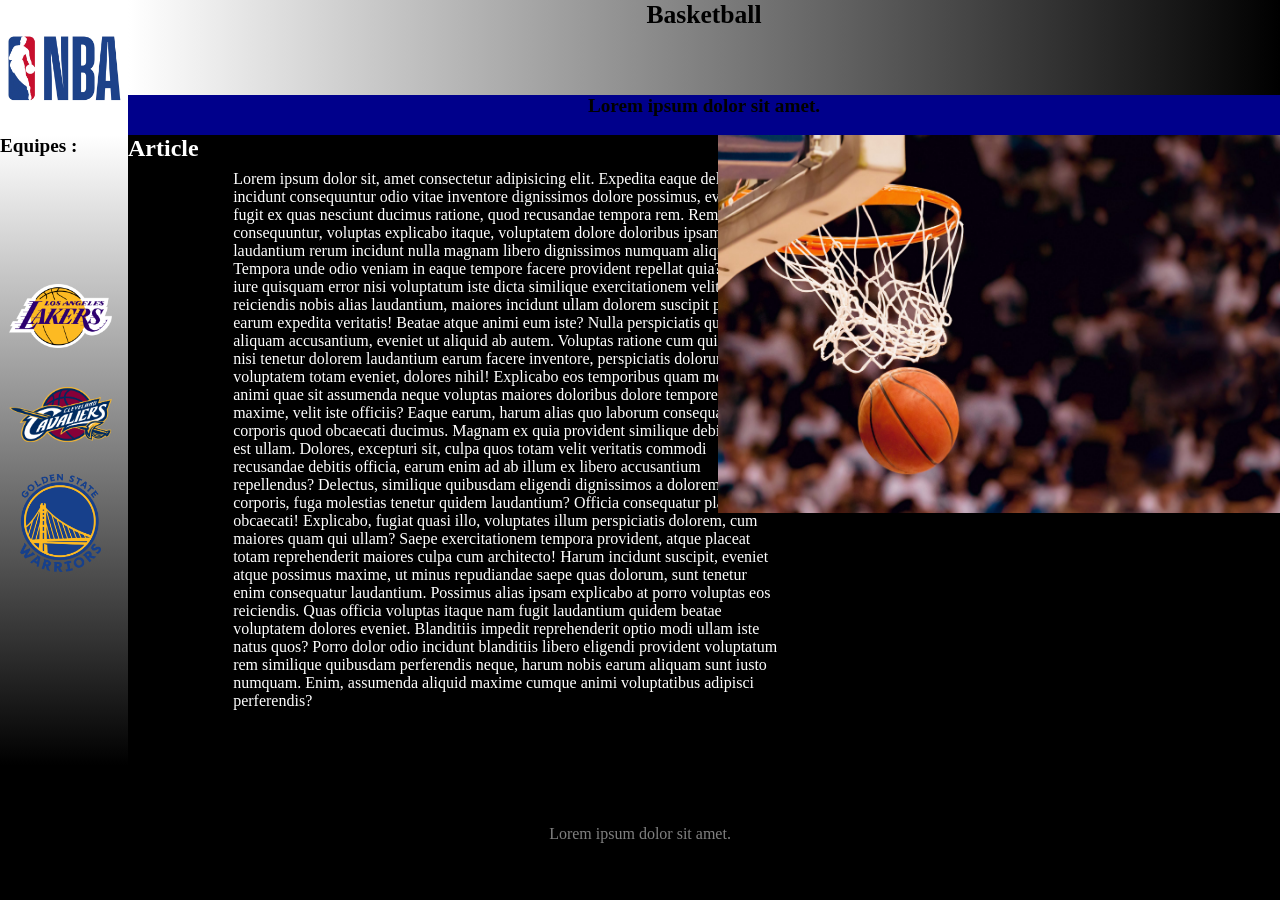
<file: index.html>
<!DOCTYPE html>
<html lang="en">
<head>
    <meta charset="UTF-8">
    <meta name="viewport" content="width=device-width, initial-scale=1.0">
    <title>Document</title>
    <link rel="stylesheet" href="css/style.css">
</head>
<body>
    <header>
        <section class="Logo">
        </section>
        <div class="boite1">
            <section class="Header">
                <h2>Basketball</h2>
            </section>
            <section class="SousHeader">
                <h2>Lorem ipsum dolor sit amet.</h2>
            </section>
        </div>
    </header>

    <main>
        <section class="Nav">
            <h2>Equipes :</h2>
            <div class="FullLien">
                    <a class="Lien" href="renduP2.html"> </a>
                    <a class="Lien2" href="renduP3.html"> </a>
                    <a class="Lien3" href="renduP4.html"> </a>
            </div>
        </section>
        <section class="Article">
            <h2>Article</h2>
            <p>Lorem ipsum dolor sit, amet consectetur adipisicing elit. Expedita eaque delectus incidunt consequuntur odio vitae inventore dignissimos dolore possimus, eveniet fugit ex quas nesciunt ducimus ratione, quod recusandae tempora rem.
            Rem magni consequuntur, voluptas explicabo itaque, voluptatem dolore doloribus ipsam laudantium rerum incidunt nulla magnam libero dignissimos numquam aliquid! Tempora unde odio veniam in eaque tempore facere provident repellat quia?
            Omnis iure quisquam error nisi voluptatum iste dicta similique exercitationem velit quae reiciendis nobis alias laudantium, maiores incidunt ullam dolorem suscipit pariatur earum expedita veritatis! Beatae atque animi eum iste?
            Nulla perspiciatis quo amet aliquam accusantium, eveniet ut aliquid ab autem. Voluptas ratione cum quisquam nisi tenetur dolorem laudantium earum facere inventore, perspiciatis dolorum, enim voluptatem totam eveniet, dolores nihil!
            Explicabo eos temporibus quam molestiae animi quae sit assumenda neque voluptas maiores doloribus dolore tempore maxime, velit iste officiis? Eaque earum, harum alias quo laborum consequatur corporis quod obcaecati ducimus.
            Magnam ex quia provident similique debitis modi est ullam. Dolores, excepturi sit, culpa quos totam velit veritatis commodi recusandae debitis officia, earum enim ad ab illum ex libero accusantium repellendus?
            Delectus, similique quibusdam eligendi dignissimos a doloremque corporis, fuga molestias tenetur quidem laudantium? Officia consequatur placeat obcaecati! Explicabo, fugiat quasi illo, voluptates illum perspiciatis dolorem, cum maiores quam qui ullam?
            Saepe exercitationem tempora provident, atque placeat totam reprehenderit maiores culpa cum architecto! Harum incidunt suscipit, eveniet atque possimus maxime, ut minus repudiandae saepe quas dolorum, sunt tenetur enim consequatur laudantium.
            Possimus alias ipsam explicabo at porro voluptas eos reiciendis. Quas officia voluptas itaque nam fugit laudantium quidem beatae voluptatem dolores eveniet. Blanditiis impedit reprehenderit optio modi ullam iste natus quos?
            Porro dolor odio incidunt blanditiis libero eligendi provident voluptatum rem similique quibusdam perferendis neque, harum nobis earum aliquam sunt iusto numquam. Enim, assumenda aliquid maxime cumque animi voluptatibus adipisci perferendis?</p>
            <div>
                <img class="Image1" src="css/images/ImagePanier.jpg" alt="">
            </div>
        </section>
    </main>

    <footer>
        <p>Lorem ipsum dolor sit amet.<p>
    </footer>
</body>
</html>

<!--<header>
        <section class="Logo">
            <h2>Logo</h2>
        </section>
        <section class="Header">
            <h2>Header</h2>
        </section>
        <section class="SousHeader">
             <h2>SousHeader</h2>
        </section>
     </header>
    <div class="boite3">
        <main>
            <nav>
                <section class="Nav">
                    <h2>Nav</h2>
                </section>
            </nav>
                <section class="Article">
                 <h2>Article</h2>
                    </section>
                </main>
            </div>
    </section>
    <footer>
        <h2>Footer</h2>
    </footer>-->
</file>
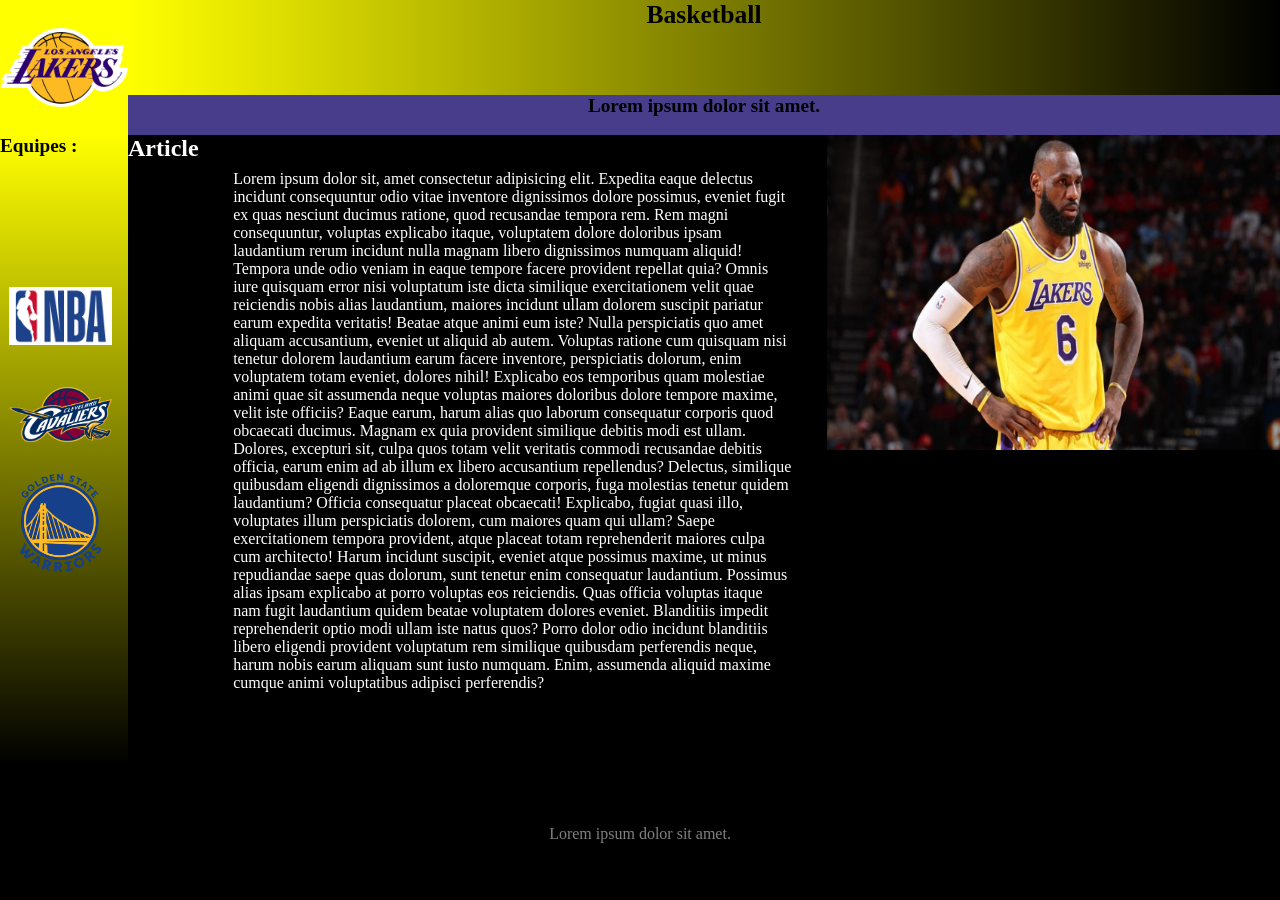
<file: renduP2.html>
<!DOCTYPE html>
<html lang="en">
<head>
    <meta charset="UTF-8">
    <meta name="viewport" content="width=device-width, initial-scale=1.0">
    <title>Document</title>
    <link rel="stylesheet" href="css/renduP2.css">
</head>
<body>
    <header>
        <section class="Logo">
        </section>
        <div class="boite1">
            <section class="Header">
                <h2>Basketball</h2>
            </section>
            <section class="SousHeader">
                <h2>Lorem ipsum dolor sit amet.</h2>
            </section>
        </div>
    </header>

    <main>
        <section class="Nav">
            <h2>Equipes :</h2>
            <div class="FullLien">
                    <a class="Lien" href="index.html"> </a>
                    <a class="Lien2" href="renduP3.html"> </a>
                    <a class="Lien3" href="renduP4.html"> </a>
            </div>
        </section>
        <section class="Article">
            <h2>Article</h2>
            <p>Lorem ipsum dolor sit, amet consectetur adipisicing elit. Expedita eaque delectus incidunt consequuntur odio vitae inventore dignissimos dolore possimus, eveniet fugit ex quas nesciunt ducimus ratione, quod recusandae tempora rem.
            Rem magni consequuntur, voluptas explicabo itaque, voluptatem dolore doloribus ipsam laudantium rerum incidunt nulla magnam libero dignissimos numquam aliquid! Tempora unde odio veniam in eaque tempore facere provident repellat quia?
            Omnis iure quisquam error nisi voluptatum iste dicta similique exercitationem velit quae reiciendis nobis alias laudantium, maiores incidunt ullam dolorem suscipit pariatur earum expedita veritatis! Beatae atque animi eum iste?
            Nulla perspiciatis quo amet aliquam accusantium, eveniet ut aliquid ab autem. Voluptas ratione cum quisquam nisi tenetur dolorem laudantium earum facere inventore, perspiciatis dolorum, enim voluptatem totam eveniet, dolores nihil!
            Explicabo eos temporibus quam molestiae animi quae sit assumenda neque voluptas maiores doloribus dolore tempore maxime, velit iste officiis? Eaque earum, harum alias quo laborum consequatur corporis quod obcaecati ducimus.
            Magnam ex quia provident similique debitis modi est ullam. Dolores, excepturi sit, culpa quos totam velit veritatis commodi recusandae debitis officia, earum enim ad ab illum ex libero accusantium repellendus?
            Delectus, similique quibusdam eligendi dignissimos a doloremque corporis, fuga molestias tenetur quidem laudantium? Officia consequatur placeat obcaecati! Explicabo, fugiat quasi illo, voluptates illum perspiciatis dolorem, cum maiores quam qui ullam?
            Saepe exercitationem tempora provident, atque placeat totam reprehenderit maiores culpa cum architecto! Harum incidunt suscipit, eveniet atque possimus maxime, ut minus repudiandae saepe quas dolorum, sunt tenetur enim consequatur laudantium.
            Possimus alias ipsam explicabo at porro voluptas eos reiciendis. Quas officia voluptas itaque nam fugit laudantium quidem beatae voluptatem dolores eveniet. Blanditiis impedit reprehenderit optio modi ullam iste natus quos?
            Porro dolor odio incidunt blanditiis libero eligendi provident voluptatum rem similique quibusdam perferendis neque, harum nobis earum aliquam sunt iusto numquam. Enim, assumenda aliquid maxime cumque animi voluptatibus adipisci perferendis?</p>
            <div>
                <img class="Image1" src="css/images/ImageLakersLebron.jpg" alt="">
            </div>
        </section>
    </main>

    <footer>
        <section>
            <p>Lorem ipsum dolor sit amet.</p>
        </section>
    </footer>
</body>
</html>
</file>
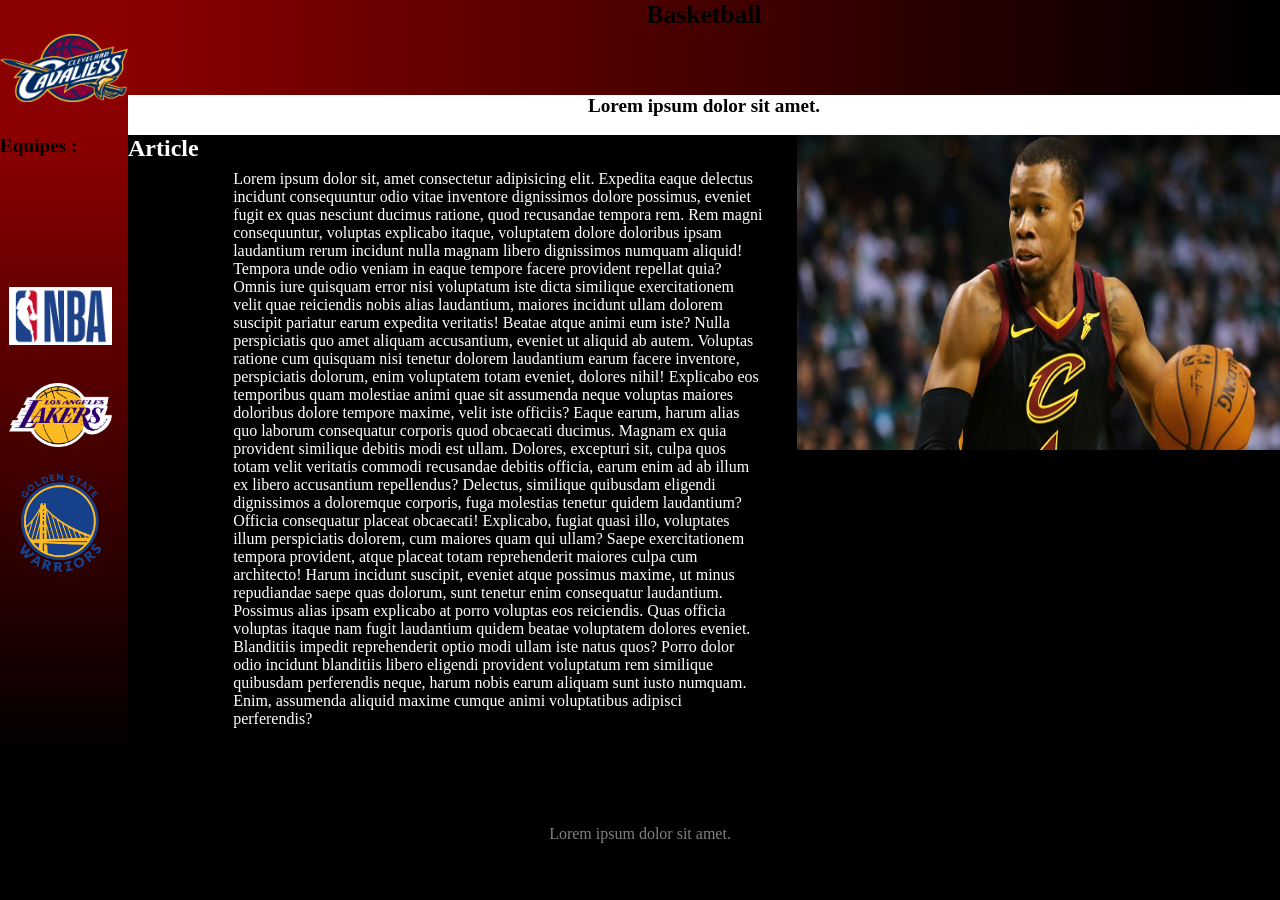
<file: renduP3.html>
<!DOCTYPE html>
<html lang="en">
<head>
    <meta charset="UTF-8">
    <meta name="viewport" content="width=device-width, initial-scale=1.0">
    <title>Document</title>
    <link rel="stylesheet" href="css/renduP3.css">
</head>
<body>
    <header>
        <section class="Logo">
        </section>
        <div class="boite1">
            <section class="Header">
                <h2>Basketball</h2>
            </section>
            <section class="SousHeader">
                <h2>Lorem ipsum dolor sit amet.</h2>
            </section>
        </div>
    </header>

    <main>
        <section class="Nav">
            <h2>Equipes :</h2>
            <div class="FullLien">
                    <a class="Lien" href="index.html"> </a>
                    <a class="Lien2" href="renduP2.html"> </a>
                    <a class="Lien3" href="renduP4.html"> </a>
            </div>
        </section>
        <section class="Article">
            <h2>Article</h2>
            <p>Lorem ipsum dolor sit, amet consectetur adipisicing elit. Expedita eaque delectus incidunt consequuntur odio vitae inventore dignissimos dolore possimus, eveniet fugit ex quas nesciunt ducimus ratione, quod recusandae tempora rem.
            Rem magni consequuntur, voluptas explicabo itaque, voluptatem dolore doloribus ipsam laudantium rerum incidunt nulla magnam libero dignissimos numquam aliquid! Tempora unde odio veniam in eaque tempore facere provident repellat quia?
            Omnis iure quisquam error nisi voluptatum iste dicta similique exercitationem velit quae reiciendis nobis alias laudantium, maiores incidunt ullam dolorem suscipit pariatur earum expedita veritatis! Beatae atque animi eum iste?
            Nulla perspiciatis quo amet aliquam accusantium, eveniet ut aliquid ab autem. Voluptas ratione cum quisquam nisi tenetur dolorem laudantium earum facere inventore, perspiciatis dolorum, enim voluptatem totam eveniet, dolores nihil!
            Explicabo eos temporibus quam molestiae animi quae sit assumenda neque voluptas maiores doloribus dolore tempore maxime, velit iste officiis? Eaque earum, harum alias quo laborum consequatur corporis quod obcaecati ducimus.
            Magnam ex quia provident similique debitis modi est ullam. Dolores, excepturi sit, culpa quos totam velit veritatis commodi recusandae debitis officia, earum enim ad ab illum ex libero accusantium repellendus?
            Delectus, similique quibusdam eligendi dignissimos a doloremque corporis, fuga molestias tenetur quidem laudantium? Officia consequatur placeat obcaecati! Explicabo, fugiat quasi illo, voluptates illum perspiciatis dolorem, cum maiores quam qui ullam?
            Saepe exercitationem tempora provident, atque placeat totam reprehenderit maiores culpa cum architecto! Harum incidunt suscipit, eveniet atque possimus maxime, ut minus repudiandae saepe quas dolorum, sunt tenetur enim consequatur laudantium.
            Possimus alias ipsam explicabo at porro voluptas eos reiciendis. Quas officia voluptas itaque nam fugit laudantium quidem beatae voluptatem dolores eveniet. Blanditiis impedit reprehenderit optio modi ullam iste natus quos?
            Porro dolor odio incidunt blanditiis libero eligendi provident voluptatum rem similique quibusdam perferendis neque, harum nobis earum aliquam sunt iusto numquam. Enim, assumenda aliquid maxime cumque animi voluptatibus adipisci perferendis?</p>
            <div>
                <img class="Image1" src="css/images/ImageCavaliers.jpg" alt="">
            </div>
        </section>
    </main>

    <footer>
       <p>Lorem ipsum dolor sit amet.</p>
    </footer>
</body>
</html>
</file>
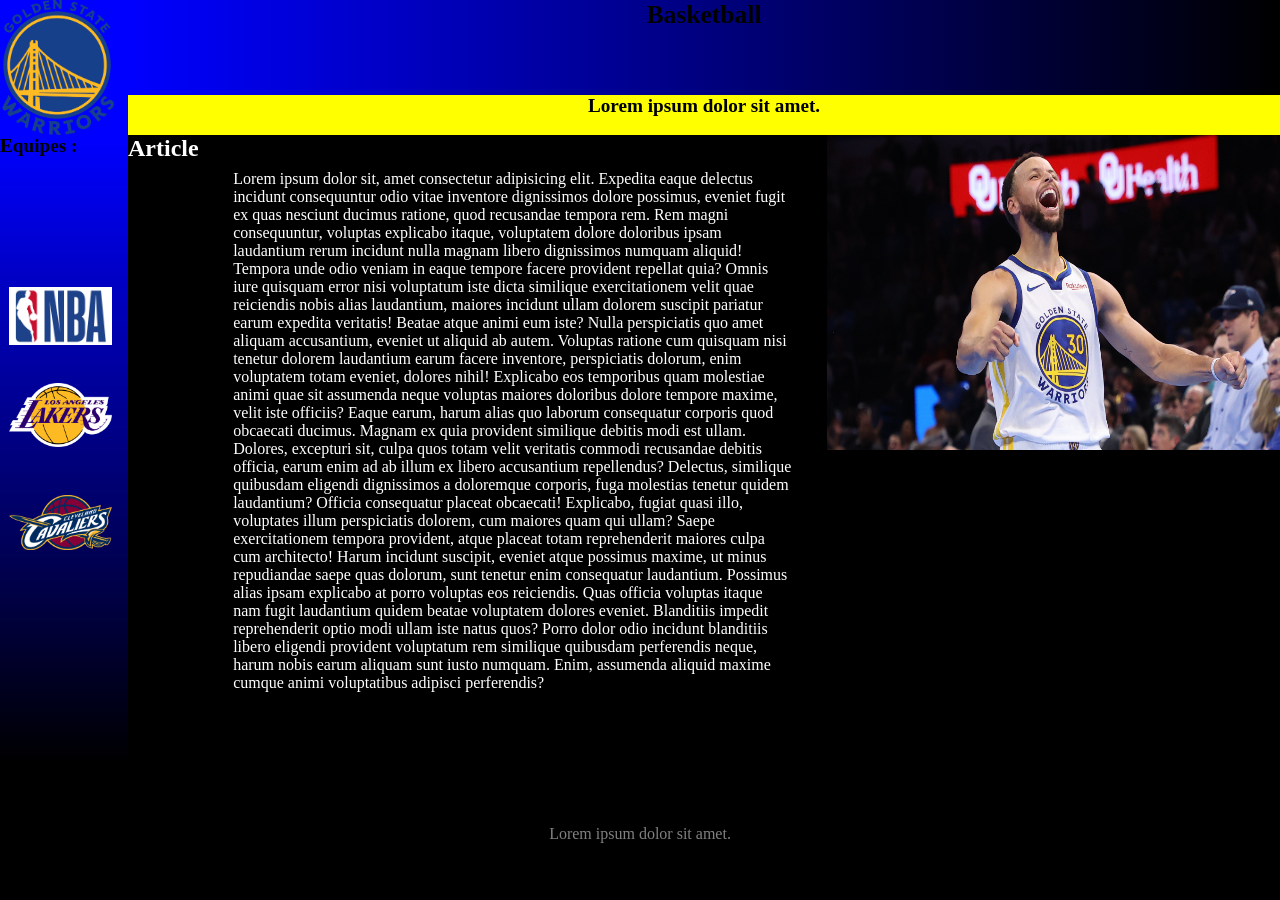
<file: renduP4.html>
<!DOCTYPE html>
<html lang="en">
<head>
    <meta charset="UTF-8">
    <meta name="viewport" content="width=device-width, initial-scale=1.0">
    <title>Document</title>
    <link rel="stylesheet" href="css/renduP4.css">
</head>
<body>
    <header>
        <section class="Logo">
        </section>
        <div class="boite1">
            <section class="Header">
                <h2>Basketball</h2>
            </section>
            <section class="SousHeader">
                <h2>Lorem ipsum dolor sit amet.</h2>
            </section>
        </div>
    </header>

    <main>
        <section class="Nav">
            <h2>Equipes :</h2>
            <div class="FullLien">
                    <a class="Lien" href="index.html"> </a>
                    <a class="Lien2" href="renduP2.html"> </a>
                    <a class="Lien3" href="renduP3.html"> </a>
            </div>
        </section>
        <section class="Article">
            <h2>Article</h2>
            <p>Lorem ipsum dolor sit, amet consectetur adipisicing elit. Expedita eaque delectus incidunt consequuntur odio vitae inventore dignissimos dolore possimus, eveniet fugit ex quas nesciunt ducimus ratione, quod recusandae tempora rem.
            Rem magni consequuntur, voluptas explicabo itaque, voluptatem dolore doloribus ipsam laudantium rerum incidunt nulla magnam libero dignissimos numquam aliquid! Tempora unde odio veniam in eaque tempore facere provident repellat quia?
            Omnis iure quisquam error nisi voluptatum iste dicta similique exercitationem velit quae reiciendis nobis alias laudantium, maiores incidunt ullam dolorem suscipit pariatur earum expedita veritatis! Beatae atque animi eum iste?
            Nulla perspiciatis quo amet aliquam accusantium, eveniet ut aliquid ab autem. Voluptas ratione cum quisquam nisi tenetur dolorem laudantium earum facere inventore, perspiciatis dolorum, enim voluptatem totam eveniet, dolores nihil!
            Explicabo eos temporibus quam molestiae animi quae sit assumenda neque voluptas maiores doloribus dolore tempore maxime, velit iste officiis? Eaque earum, harum alias quo laborum consequatur corporis quod obcaecati ducimus.
            Magnam ex quia provident similique debitis modi est ullam. Dolores, excepturi sit, culpa quos totam velit veritatis commodi recusandae debitis officia, earum enim ad ab illum ex libero accusantium repellendus?
            Delectus, similique quibusdam eligendi dignissimos a doloremque corporis, fuga molestias tenetur quidem laudantium? Officia consequatur placeat obcaecati! Explicabo, fugiat quasi illo, voluptates illum perspiciatis dolorem, cum maiores quam qui ullam?
            Saepe exercitationem tempora provident, atque placeat totam reprehenderit maiores culpa cum architecto! Harum incidunt suscipit, eveniet atque possimus maxime, ut minus repudiandae saepe quas dolorum, sunt tenetur enim consequatur laudantium.
            Possimus alias ipsam explicabo at porro voluptas eos reiciendis. Quas officia voluptas itaque nam fugit laudantium quidem beatae voluptatem dolores eveniet. Blanditiis impedit reprehenderit optio modi ullam iste natus quos?
            Porro dolor odio incidunt blanditiis libero eligendi provident voluptatum rem similique quibusdam perferendis neque, harum nobis earum aliquam sunt iusto numquam. Enim, assumenda aliquid maxime cumque animi voluptatibus adipisci perferendis?</p>
            <div>
                <img class="Image1" src="css/images/ImageGoldenStateWarriors.png" alt="">
            </div>
        </section>
    </main>

    <footer>
        <p>Lorem ipsum dolor sit amet.</p>
    </footer>
</body>
</html>
</file>
<file: css/style.css>
.Logo{
    width: 10%;
    height: 100%;
    background-image: url("images/logo-NBA.jpg");
    background-size: contain;
    background-repeat: no-repeat;
    background-position: 10%;
    background-color: white;
}
header h2{display: flex;
    justify-content: center;


}
.Header h2{
    font-size: 2vw;
}
.Header{
    height: 70%;
    width: 100%;
    background: linear-gradient(to right, white, black);
}
.SousHeader h2{
    font-size: 1.5vw;
}
.SousHeader{
    background-color: darkblue;
    height: 30%;
    width: 100%;
}
.Article{display: flex;
    justify-content: space-between;
    background-color: black;
    height: 100%;
    width: 90%;
}
.Article p{
    color: white;
    margin: 3%;
    width: 60%;
}

.Article div{
    display: flex;
    justify-content: end;

}
.Image1{
    width: 120%;
    height: 60%;
}
.Article h2{
    color: white;
}
.Nav h2{
    font-size: 1.5vw;
}
.Nav{
    height: 100%;
    width: 10%;
    background: linear-gradient(to bottom, white, black);
}
body{
    width: 100vw;
    height: 100vh;
    background-color: black;
}
header{display: flex;
    height: 15%;
    width: 100%;
}
main{display: flex;
    height: 70%;
    width: 100%;
}
footer{display: flex;
    background-color: black;
    height: 15%;
    width: 100%;
    justify-content: center;
}
footer p{
    color: gray;
    margin-top: 60px;

}
.boite1{
    height: 100%;
    width: 90%;
}
.FullLien{display: flex;
    align-items: center;
    justify-content: space-between;
    flex-direction: column;
    height: 50%;
    width: 90%;
    margin-top: 100px;
    cursor: pointer; 

}

a{
    margin-left: 5%;
    text-decoration: none;
}
.Lien{
    background-image: url("images/LogoLakers.png");
    background-size: contain;
    background-repeat: no-repeat;
    background-position: center;
    margin-top: 20px;
    height: 40%;
    width: 90%;
    transition-property: all; 
    transition-duration: 0.5s; 
    transition-timing-function: ease; 

}
.Lien:hover{
    transform: scale(1.3); 

}
.Lien2{
    background-image: url("images/LogoCavaliers.png");
    background-size: contain;
    background-repeat: no-repeat;
    background-position: center;
    margin-top: 20px;
    height: 40%;
    width: 90%;
    transition-property: all; 
    transition-duration: 0.5s; 
    transition-timing-function: ease; 
}
.Lien2:hover{
    transform: scale(1.3); 

}
.Lien3{
    background-image: url("images/LogoGoldenStateWarriors.png");
    background-size: contain;
    background-repeat: no-repeat;
    background-position: center;
    margin-top: 20px;
    height: 50%;
    width: 90%;
    transition-property: all; 
    transition-duration: 0.5s; 
    transition-timing-function: ease; 
}
.Lien3:hover{
    transform: scale(1.3); 

}

*{
    margin: 0;
}


@media screen and (max-width: 480px){/* Nouvelles règles si la fenêtre fait  1024px de large ou moins */
    body{
        height: 255vh;
    }
   header{
    height: 2%;
   }
   header .Logo{
    width: 17%;
   }
   header .Header h2{
    font-size: xx-large;
    
   }
   header .SousHeader h2{
    font-size: medium;
   }

   main{
    height: 100%;
   }
   main h2{
    font-size: x-large;
   }
   main .Nav{
    width: 17%;
   }
   main .Nav h2{
    font-size: large;
   }

   main .Nav .FullLien{
    height: 10%;
   }
   main .Article{
    display: flex;
    flex-direction: column;
    justify-content: normal;
   }
   main .Article h2{
    height: 1%;
    margin: 10px
   }
   main .Article p{ display: flex;
    font-size: x-large;
    margin-left: 15px;
    width: 90%;
   }
   main .Article div{
    display: flex;
    justify-content: center;
   }
   footer{
    height: 5%;
   }
   main .Article .Image1{
    width: 80%;
    height: 100%;
    margin-right: 20px;
   }
}
</file>
<file: css/renduP2.css>
.Logo{
    width: 10%;
    height: 100%;
    background-image: url("images/LogoLakers.png");
    background-size: contain;
    background-repeat: no-repeat;
    background-position: 10%;
    background-color: yellow;
}
header h2{display: flex;
    justify-content: center;


}
.Header h2{
    font-size: 2vw;
}
.Header{
    height: 70%;
    width: 100%;
    background: linear-gradient(to right, yellow, black);
}
.SousHeader h2{
    font-size: 1.5vw;
}
.SousHeader{
    background-color: darkslateblue;
    height: 30%;
    width: 100%;
}
.Article{display: flex;
    justify-content: space-between;
    background-color: black;
    height: 100%;
    width: 90%;
}
.Article p{
    color: white;
    margin: 3%;
    width: 60%;
}

.Article div{
    display: flex;
    justify-content: end;

}
.Image1{
    width: 100%;
    height: 50%;
}
.Article h2{
    color: white;
}
.Nav h2{
    font-size: 1.5vw;
}
.Nav{
    height: 100%;
    width: 10%;
    background: linear-gradient(to bottom, yellow, black);
}
body{
    width: 100vw;
    height: 100vh;
    background-color: black;
}
header{display: flex;
    height: 15%;
    width: 100%;
}
main{display: flex;
    height: 70%;
    width: 100%;
}
footer{display: flex;
    background-color: black;
    height: 15%;
    width: 100%;
    justify-content: center;
}
footer p{
    color: gray;
    margin-top: 60px;
}
.boite1{
    height: 100%;
    width: 90%;
}
.FullLien{display: flex;
    align-items: center;
    justify-content: space-between;
    flex-direction: column;
    height: 50%;
    width: 90%;
    margin-top: 100px;
    cursor: pointer; 

}

a{
    margin-left: 5%;
    text-decoration: none
}
.Lien{
    background-image: url("images/logo-NBA.jpg");
    background-size: contain;
    background-repeat: no-repeat;
    background-position: center;
    margin-top: 20px;
    height: 40%;
    width: 90%;
    transition-property: all; 
    transition-duration: 0.5s; 
    transition-timing-function: ease; 

}
.Lien:hover{
    transform: scale(1.3); 

}
.Lien2{
    background-image: url("images/LogoCavaliers.png");
    background-size: contain;
    background-repeat: no-repeat;
    background-position: center;
    margin-top: 20px;
    height: 40%;
    width: 90%;
    transition-property: all; 
    transition-duration: 0.5s; 
    transition-timing-function: ease; 
}
.Lien2:hover{
    transform: scale(1.3); 

}
.Lien3{
    background-image: url("images/LogoGoldenStateWarriors.png");
    background-size: contain;
    background-repeat: no-repeat;
    background-position: center;
    margin-top: 20px;
    height: 50%;
    width: 90%;
    transition-property: all; 
    transition-duration: 0.5s; 
    transition-timing-function: ease; 
}
.Lien3:hover{
    transform: scale(1.3); 

}

*{
    margin: 0;
}

@media screen and (max-width: 480px){/* Nouvelles règles si la fenêtre fait  1024px de large ou moins */
    body{
        height: 265vh;
    }
   header{
    height: 2%;
   }
   header .Logo{
    width: 17%;
   }
   header .Header h2{
    font-size: xx-large;
    
   }
   header .SousHeader h2{
    font-size: medium;
   }

   main{
    height: 100%;
   }
   main h2{
    font-size: x-large;
   }
   main .Nav{
    width: 17%;
   }
   main .Nav h2{
    font-size: large;
   }

   main .Nav .FullLien{
    height: 10%;
   }
   main .Article{
    display: flex;
    flex-direction: column;
    justify-content: normal;
   }
   main .Article h2{
    height: 1%;
    margin: 10px
   }
   main .Article p{ display: flex;
    font-size: x-large;
    margin-left: 15px;
    width: 90%;
   }
   main .Article div{
    display: flex;
    justify-content: center;
   }
   footer{
    height: 5%;
   }
   main .Article .Image1{
    width: 80%;
    height: 100%;
    margin-right: 20px;
   }
}
</file>
<file: css/renduP3.css>
.Logo{
    width: 10%;
    height: 100%;
    background-image: url("images/LogoCavaliers.png");
    background-size: contain;
    background-repeat: no-repeat;
    background-position: 10%;
    background-color: darkred;
}
header h2{display: flex;
    justify-content: center;


}
.Header h2{
    font-size: 2vw;
}
.Header{
    height: 70%;
    width: 100%;
    background: linear-gradient(to right, darkred, black);
}
.SousHeader h2{
    font-size: 1.5vw;
}
.SousHeader{
    background-color: white;
    height: 30%;
    width: 100%;
}
.Article{display: flex;
    justify-content: space-between;
    background-color: black;
    height: 100%;
    width: 90%;
}
.Article p{
    color: white;
    margin: 3%;
    width: 60%;
}

.Article div{
    display: flex;
    justify-content: end;

}
.Image1{
    width: 100%;
    height: 50%;
}
.Article h2{
    color: white;
}
.Nav h2{
    font-size: 1.5vw;
}
.Nav{
    height: 100%;
    width: 10%;
    background: linear-gradient(to bottom, darkred, black);
}
body{
    width: 100vw;
    height: 100vh;
}
header{display: flex;
    height: 15%;
    width: 100%;
}
main{display: flex;
    height: 70%;
    width: 100%;
}
footer{display: flex;
    background-color: black;
    height: 15%;
    width: 100%;
    justify-content: center;
}
footer p{
    color: gray;
    margin-top: 60px;
}
.boite1{
    height: 100%;
    width: 90%;
}
.FullLien{display: flex;
    align-items: center;
    justify-content: space-between;
    flex-direction: column;
    height: 50%;
    width: 90%;
    margin-top: 100px;
    cursor: pointer; 

}

a{
    margin-left: 5%;
    text-decoration: none
}
.Lien{
    background-image: url("images/logo-NBA.jpg");
    background-size: contain;
    background-repeat: no-repeat;
    background-position: center;
    margin-top: 20px;
    height: 40%;
    width: 90%;
    transition-property: all; 
    transition-duration: 0.5s; 
    transition-timing-function: ease; 

}
.Lien:hover{
    transform: scale(1.3); 

}
.Lien2{
    background-image: url("images/LogoLakers.png");
    background-size: contain;
    background-repeat: no-repeat;
    background-position: center;
    margin-top: 20px;
    height: 40%;
    width: 90%;
    transition-property: all; 
    transition-duration: 0.5s; 
    transition-timing-function: ease; 
}
.Lien2:hover{
    transform: scale(1.3); 

}
.Lien3{
    background-image: url("images/LogoGoldenStateWarriors.png");
    background-size: contain;
    background-repeat: no-repeat;
    background-position: center;
    margin-top: 20px;
    height: 50%;
    width: 90%;
    transition-property: all; 
    transition-duration: 0.5s; 
    transition-timing-function: ease; 
}
.Lien3:hover{
    transform: scale(1.3); 

}

*{
    margin: 0;
}
@media screen and (max-width: 480px){/* Nouvelles règles si la fenêtre fait  1024px de large ou moins */
    body{
        height: 265vh;
    }
   header{
    height: 2%;
   }
   header .Logo{
    width: 17%;
   }
   header .Header h2{
    font-size: xx-large;
    
   }
   header .SousHeader h2{
    font-size: medium;
   }

   main{
    height: 100%;
   }
   main h2{
    font-size: x-large;
   }
   main .Nav{
    width: 17%;
   }
   main .Nav h2{
    font-size: large;
   }

   main .Nav .FullLien{
    height: 10%;
   }
   main .Article{
    display: flex;
    flex-direction: column;
    justify-content: normal;
   }
   main .Article h2{
    height: 1%;
    margin: 10px
   }
   main .Article p{ display: flex;
    font-size: x-large;
    margin-left: 15px;
    width: 90%;
   }
   main .Article div{
    display: flex;
    justify-content: center;
   }
   footer{
    height: 5%;
   }
   main .Article .Image1{
    width: 80%;
    height: 100%;
    margin-right: 20px;
   }
}
</file>
<file: css/renduP4.css>
.Logo{
    width: 10%;
    height: 100%;
    background-image: url("images/LogoGoldenStateWarriors.png");
    background-size: contain;
    background-repeat: no-repeat;
    background-position: 10%;
    background-color: blue;
}
header h2{display: flex;
    justify-content: center;


}
.Header h2{
    font-size: 2vw;
}
.Header{
    height: 70%;
    width: 100%;
    background: linear-gradient(to right, blue, black);
}
.SousHeader h2{
    font-size: 1.5vw;
}
.SousHeader{
    background-color: yellow;
    height: 30%;
    width: 100%;
}
.Article{display: flex;
    justify-content: space-between;
    background-color: black;
    height: 100%;
    width: 90%;
}
.Article p{
    color: white;
    margin: 3%;
    width: 60%;
}

.Article div{
    display: flex;
    justify-content: end;

}
.Image1{
    width: 100%;
    height: 50%;
}
.Article h2{
    color: white;
}
.Nav h2{
    font-size: 1.5vw;
}
.Nav{
    height: 100%;
    width: 10%;
    background: linear-gradient(to bottom, blue, black);
}
body{
    width: 100vw;
    height: 100vh;
}
header{display: flex;
    height: 15%;
    width: 100%;
}
main{display: flex;
    height: 70%;
    width: 100%;
}
footer{display: flex;
    background-color: black;
    height: 15%;
    width: 100%;
    justify-content: center;
}
footer p{
    color: gray;
    margin-top: 60px;
}
.boite1{
    height: 100%;
    width: 90%;
}
.FullLien{display: flex;
    align-items: center;
    justify-content: space-between;
    flex-direction: column;
    height: 50%;
    width: 90%;
    margin-top: 100px;
    cursor: pointer; 

}

a{
    margin-left: 5%;
    text-decoration: none
}
.Lien{
    background-image: url("images/logo-NBA.jpg");
    background-size: contain;
    background-repeat: no-repeat;
    background-position: center;
    margin-top: 20px;
    height: 40%;
    width: 90%;
    transition-property: all; 
    transition-duration: 0.5s; 
    transition-timing-function: ease; 

}
.Lien:hover{
    transform: scale(1.3); 

}
.Lien2{
    background-image: url("images/LogoLakers.png");
    background-size: contain;
    background-repeat: no-repeat;
    background-position: center;
    margin-top: 20px;
    height: 40%;
    width: 90%;
    transition-property: all; 
    transition-duration: 0.5s; 
    transition-timing-function: ease; 
}
.Lien2:hover{
    transform: scale(1.3); 

}
.Lien3{
    background-image: url("images/LogoCavaliers.png");
    background-size: contain;
    background-repeat: no-repeat;
    background-position: center;
    margin-top: 20px;
    height: 50%;
    width: 90%;
    transition-property: all; 
    transition-duration: 0.5s; 
    transition-timing-function: ease; 
}
.Lien3:hover{
    transform: scale(1.3); 

}

*{
    margin: 0;
}
@media screen and (max-width: 480px){/* Nouvelles règles si la fenêtre fait  1024px de large ou moins */
    body{
        height: 265vh;
    }
   header{
    height: 2%;
   }
   header .Logo{
    width: 17%;
   }
   header .Header h2{
    font-size: xx-large;
    
   }
   header .SousHeader h2{
    font-size: medium;
   }

   main{
    height: 100%;
   }
   main h2{
    font-size: x-large;
   }
   main .Nav{
    width: 17%;
   }
   main .Nav h2{
    font-size: large;
   }

   main .Nav .FullLien{
    height: 10%;
   }
   main .Article{
    display: flex;
    flex-direction: column;
    justify-content: normal;
   }
   main .Article h2{
    height: 1%;
    margin: 10px
   }
   main .Article p{ display: flex;
    font-size: x-large;
    margin-left: 15px;
    width: 90%;
   }
   main .Article div{
    display: flex;
    justify-content: center;
   }
   footer{
    height: 5%;
   }
   main .Article .Image1{
    width: 80%;
    height: 100%;
    margin-right: 20px;
   }
}
</file>
